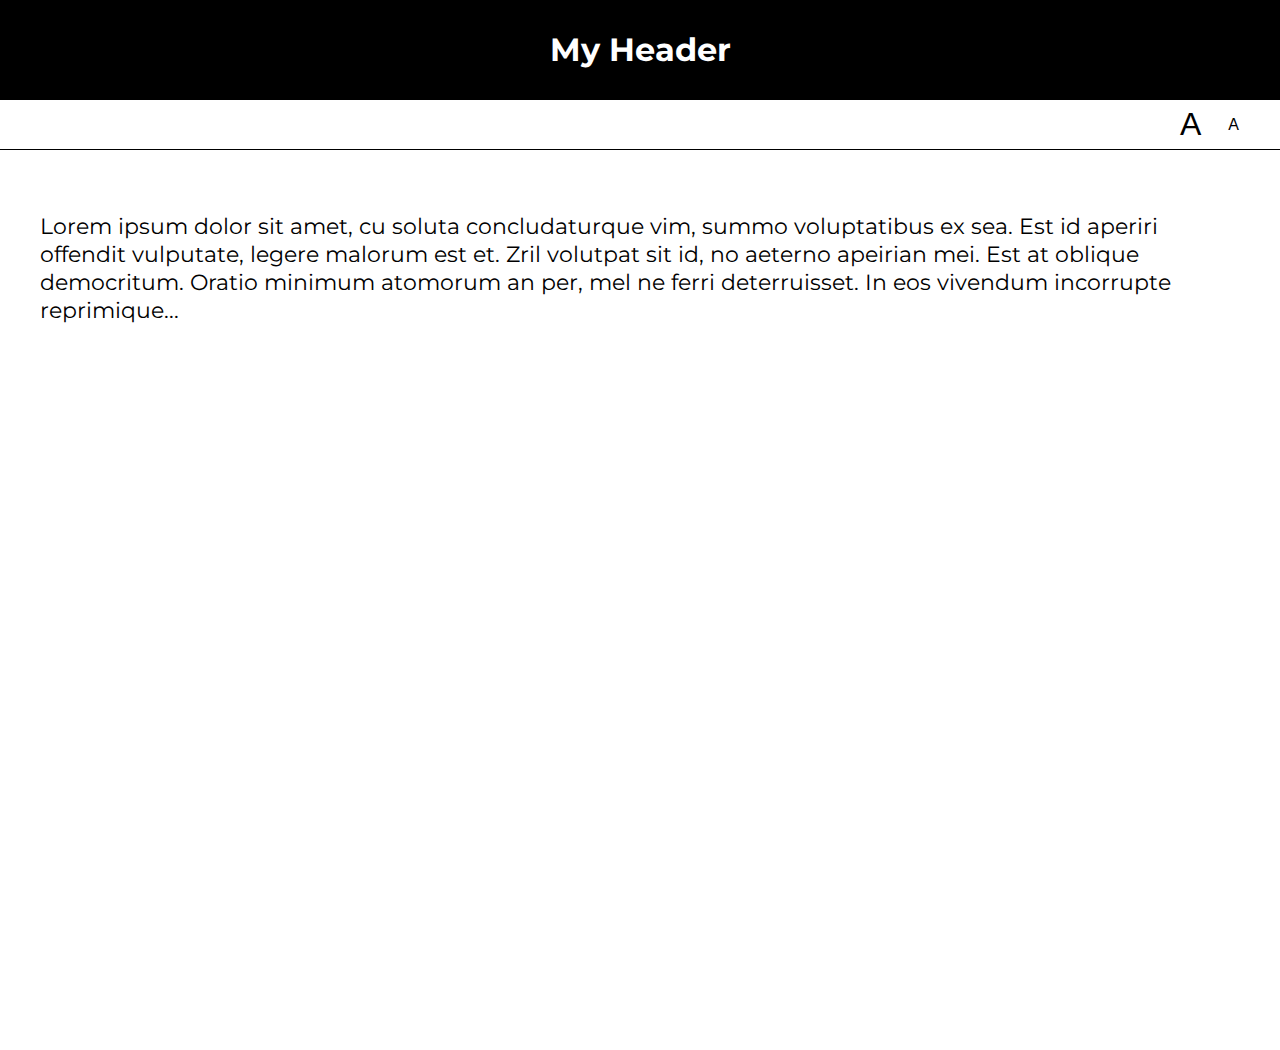
<file: lab06/01-font-switcher/index.html>
<!DOCTYPE html>
<html lang="en">
<head>
    <meta charset="UTF-8">
    <title>Lab 05: Font Switcher</title>
      <link rel="stylesheet" href="../style.css">
      <script src="index.js" defer></script>
</head>
<body class="high-contrast">
    <div class="container">

        <header><h1>My Header</h1></header>

        <nav>
            <button id="a1" title="Make font bigger">A</button>
            <button id="a2" title="Make font smaller">A</button>
        </nav>

        <div class="content">
            <p>
                Lorem ipsum dolor sit amet, cu soluta concludaturque vim,
                summo voluptatibus ex sea. Est id aperiri offendit vulputate,
                legere malorum est et. Zril volutpat sit id, no aeterno apeirian
                mei. Est at oblique democritum. Oratio minimum atomorum an per,
                mel ne ferri deterruisset. In eos vivendum incorrupte reprimique...
            </p>
        </div>

    </div>
</body>
</html>
</file>
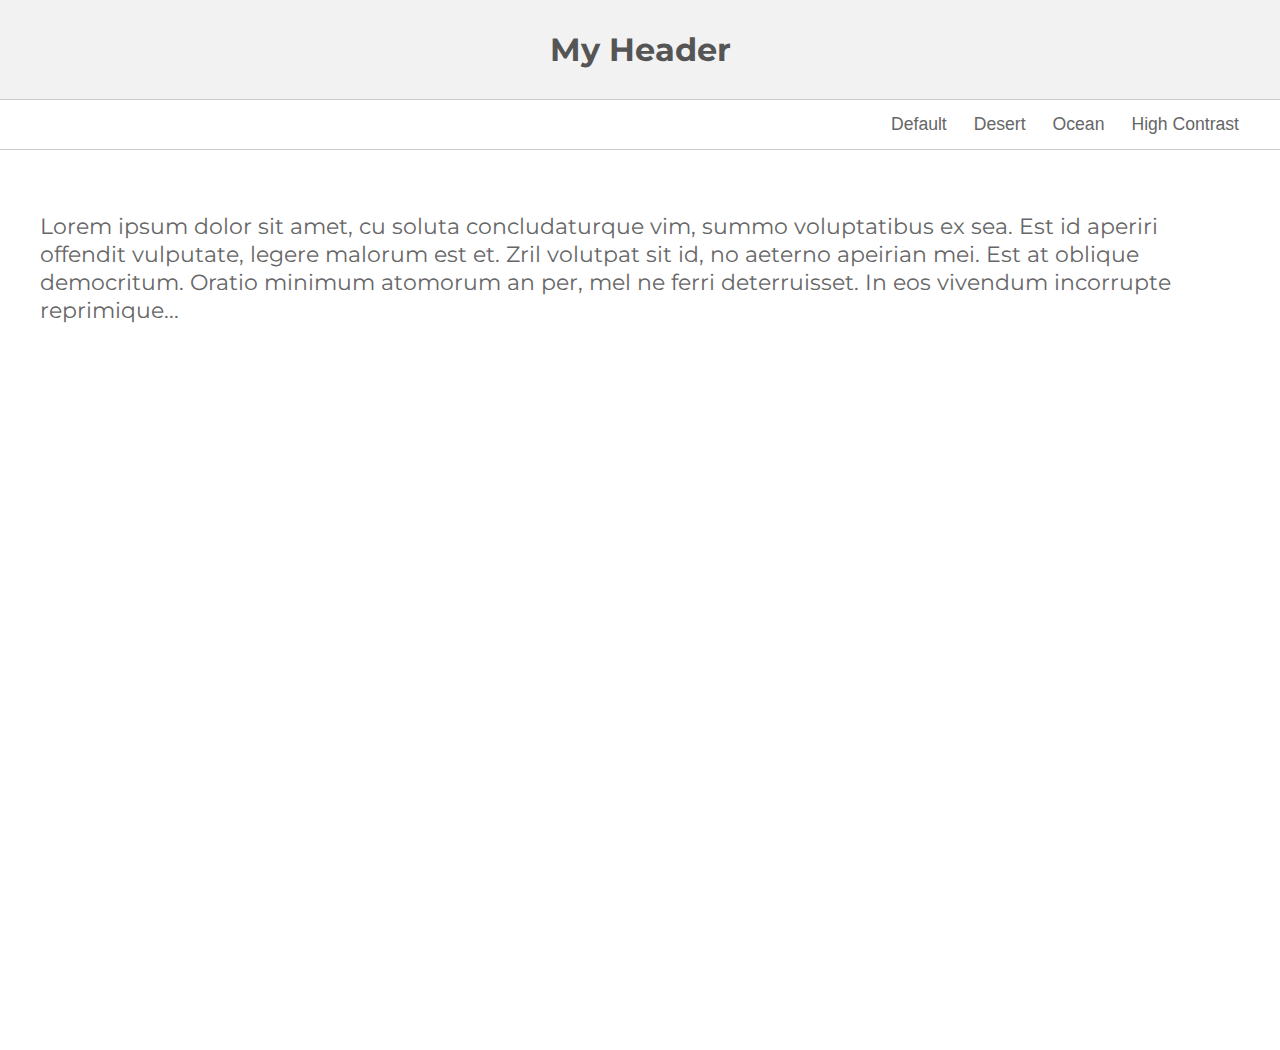
<file: lab06/02-theme-switcher/index.html>
<!DOCTYPE html>
<html lang="en" >

<head>
    <meta charset="UTF-8">
    <title>Lab 05: Theme Switcher</title>
    <link rel="stylesheet" href="../style.css">
    <script src="index.js" defer></script>
  
</head>

<body>

    <section class="container">
        <header><h1>My Header</h1></header>
        <nav>
            <button id="default" title="Change to 'Default' theme">Default</button>
            <button id="desert" title="Change to 'Desert' theme">Desert</button>
            <button id="ocean" title="Change to 'Ocean' theme">Ocean</button>
            <button id="high-contrast" title="Change to 'High Contrast' theme">High Contrast</button>
        </nav>
        <div class="content">
            <p>Lorem ipsum dolor sit amet, cu soluta concludaturque vim, summo voluptatibus ex sea. Est id aperiri offendit vulputate, legere malorum est et. Zril volutpat sit id, no aeterno apeirian mei. Est at oblique democritum. Oratio minimum atomorum an per,
            mel ne ferri deterruisset. In eos vivendum incorrupte reprimique...</p>
        </div>
    </section>
</body>

</html>
</file>
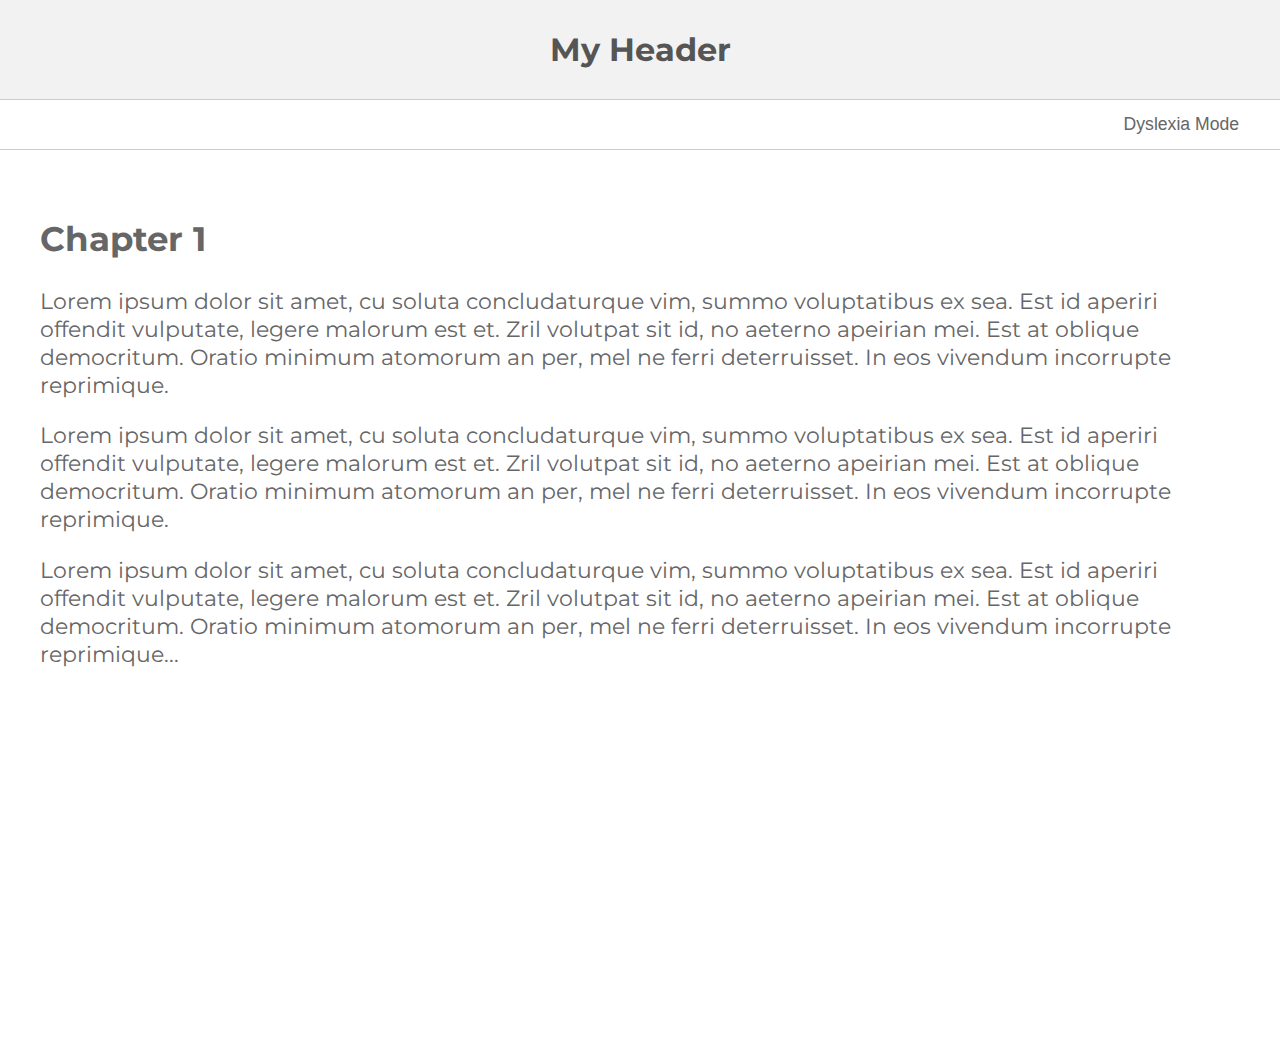
<file: lab06/03-dyslexia-mode/index.html>
<!DOCTYPE html>
<html lang="en">
<head>
    <meta charset="UTF-8">
    <title>Lab 05: Dyslexia Mode</title>
      <link rel="stylesheet" href="../style.css">
      <script src="index.js" defer></script>
</head>
<body>
    <div class="container">

        <header><h1>My Header</h1></header>

        <nav>
            <button id="dyslexia-toggle" href="#">Dyslexia Mode</button>
        </nav>

        <div class="content">
            <h2>Chapter 1</h2>
            <p>
                Lorem ipsum dolor sit amet, cu soluta concludaturque vim,
                summo voluptatibus ex sea. Est id aperiri offendit vulputate,
                legere malorum est et. Zril volutpat sit id, no aeterno apeirian
                mei. Est at oblique democritum. Oratio minimum atomorum an per,
                mel ne ferri deterruisset. In eos vivendum incorrupte reprimique.

            </p>

            <p>
                Lorem ipsum dolor sit amet, cu soluta concludaturque vim,
                summo voluptatibus ex sea. Est id aperiri offendit vulputate,
                legere malorum est et. Zril volutpat sit id, no aeterno apeirian
                mei. Est at oblique democritum. Oratio minimum atomorum an per,
                mel ne ferri deterruisset. In eos vivendum incorrupte reprimique.
                
            </p>

            <p>
                Lorem ipsum dolor sit amet, cu soluta concludaturque vim,
                summo voluptatibus ex sea. Est id aperiri offendit vulputate,
                legere malorum est et. Zril volutpat sit id, no aeterno apeirian
                mei. Est at oblique democritum. Oratio minimum atomorum an per,
                mel ne ferri deterruisset. In eos vivendum incorrupte reprimique...
                
            </p>
        </div>

    </div>
</body>
</html>
</file>
<file: lab06/style.css>
@import url(https://fonts.googleapis.com/css?family=Montserrat:400,700);

document, body {
   margin: 0px;
   font-family: 'Montserrat';
}

body * {
   box-sizing: border-box;
}

.container {
    min-height: 100vh;
    display: flex;
    flex-direction: column;
}

header, nav {
   display: flex;
   justify-content: center;
   height: 100%;
}

header {
    align-items: center;
    color: #555;
    border-bottom: solid 1px #CCC;
    background-color: #F2F2F2;
    height: 100px;
}
nav {
    height: 50px;
    border-bottom: solid 1px #CCC;
    justify-content: flex-end;
    padding-right: 20px;
}

button {
    background-color: transparent;
    border: 0px;
    text-decoration: none;
    font-size: 1.1em;
    color: #666;
    margin-right: 15px;
}

#a1 {
   font-size: 2em;
}
#a2 {
   font-size: 1em;
}

.content {
   padding: 40px;
   font-size: 1.4em;
   color: #666;
   min-height: 100vh;
}


/******************/
/* Custom Classes */
/******************/

.ocean header {
   background: #434a6c;
   color: white;
   font-family: 'Montserrat';
}
.ocean button, .ocean .content {
    color: #434a6c;
}
.ocean .content {
   background: #99cccc;
   line-height: 1.6em;
}
.ocean header, .ocean nav {
    border-bottom: solid 1px #434a6c;
}

.desert header {
    background: #A8651E;
    color: #EFDEC2;
}
.desert button {
    color: #A8651E;
}
.desert .content {
    background: #EFDEC2;
    color: #A8651E;
}
.desert header, .desert nav {
    border-bottom: solid 1px #774713;
}

.high-contrast header {
    background: black;
    color: white;
}
.high-contrast .content {
    background: white;
    color: black;
}
.high-contrast header, .high-contrast nav {
    border-bottom: solid 1px black;
}
.high-contrast header {
    background: black;
    color: white;
}
.high-contrast button {
    color: black;
}

.dyslexia-mode {
    letter-spacing: 0.35ch;
    word-spacing: 1.225ch; /* 3.5x letter-spacing */
    font-variant-ligatures: none; /* explicitly disable ligatures */
}

.dyslexia-mode .container {
    line-height: 2.0;
 }
 
 .dyslexia-mode p {
    margin-top: 3.5em;
 }

 .dyslexia-mode {
    font-weight: 600; /* demi-bold */
    font-size: 150%;
  }

  .dyslexia-mode strong {
    color: #000;
  }

  .dyslexia-mode h2 {
    /* border: none; border-bottom: thin grey solid;  just keeping the bottom border for this element, to retain some separation */
    max-width: 100%; /* standard width */
    transform: none; /* do not rotate */
    background-color: inherit; /* We no longer look like a label, so we don't require our own background */
    margin-bottom: 1em; padding-left:0; /* some spacing adjustments */
  }

  .dyslexia-mode .content {
      margin-left: 20%;
      margin-right: 20%;
  }
</file>
